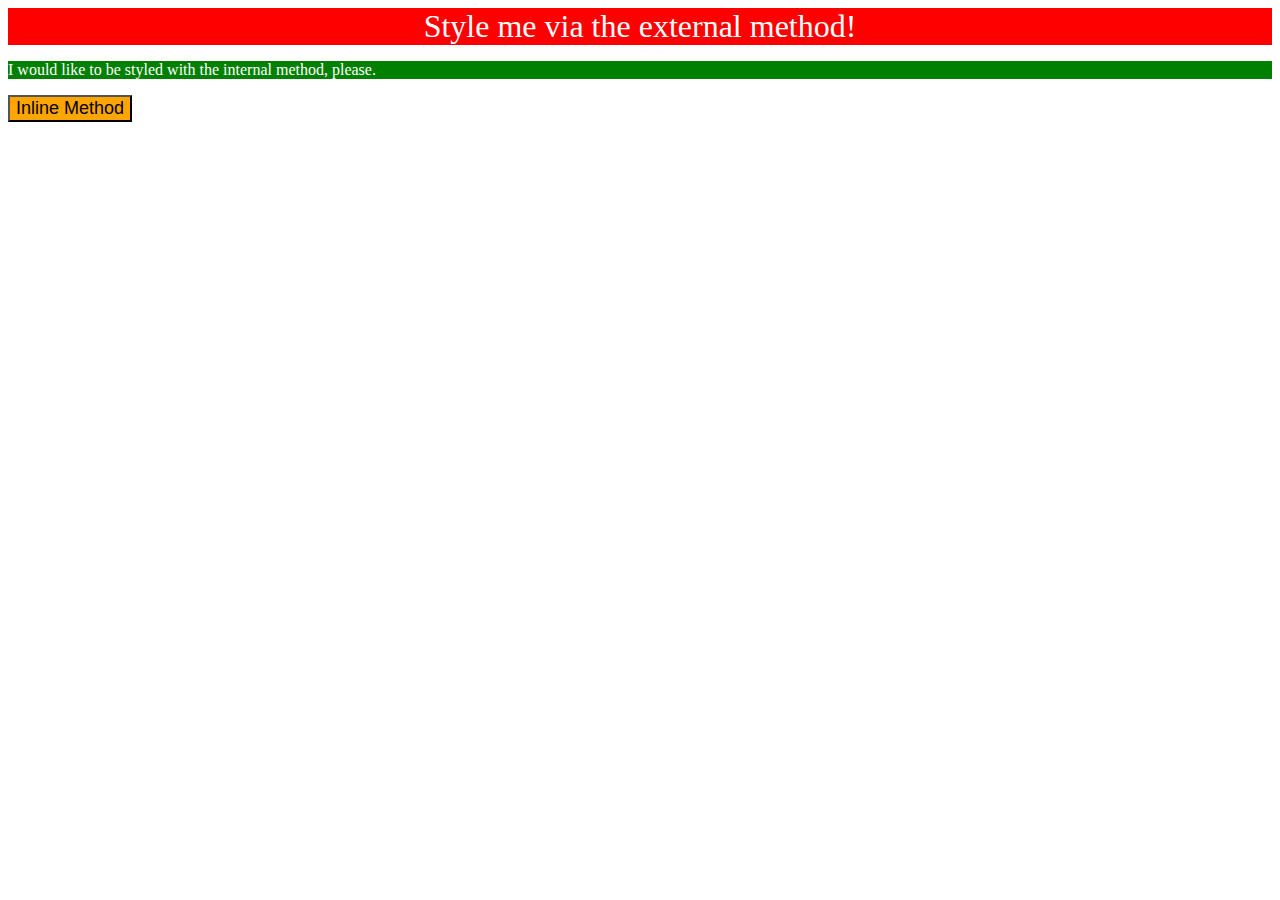
<file: foundations/intro-to-css/01-css-methods/index.html>
<!DOCTYPE html>
<html lang="en">
  <head>
    <meta charset="UTF-8">
    <meta http-equiv="X-UA-Compatible" content="IE=edge">
    <meta name="viewport" content="width=device-width, initial-scale=1.0">
    <title>Methods for Adding CSS</title>
    <link rel="stylesheet" href="style.css">
    <style>
      button{
        background-color: orange;
        color: black;
        font-size: 18px;

      }
    </style>
  </head>
  <body>
    <div style="background-color: red; text-align: center; font-size: 32px; color: white;">Style me via the external method!</div>
    <p>I would like to be styled with the internal method, please.</p>
    <button>Inline Method</button>
  </body>
</html>
</file>
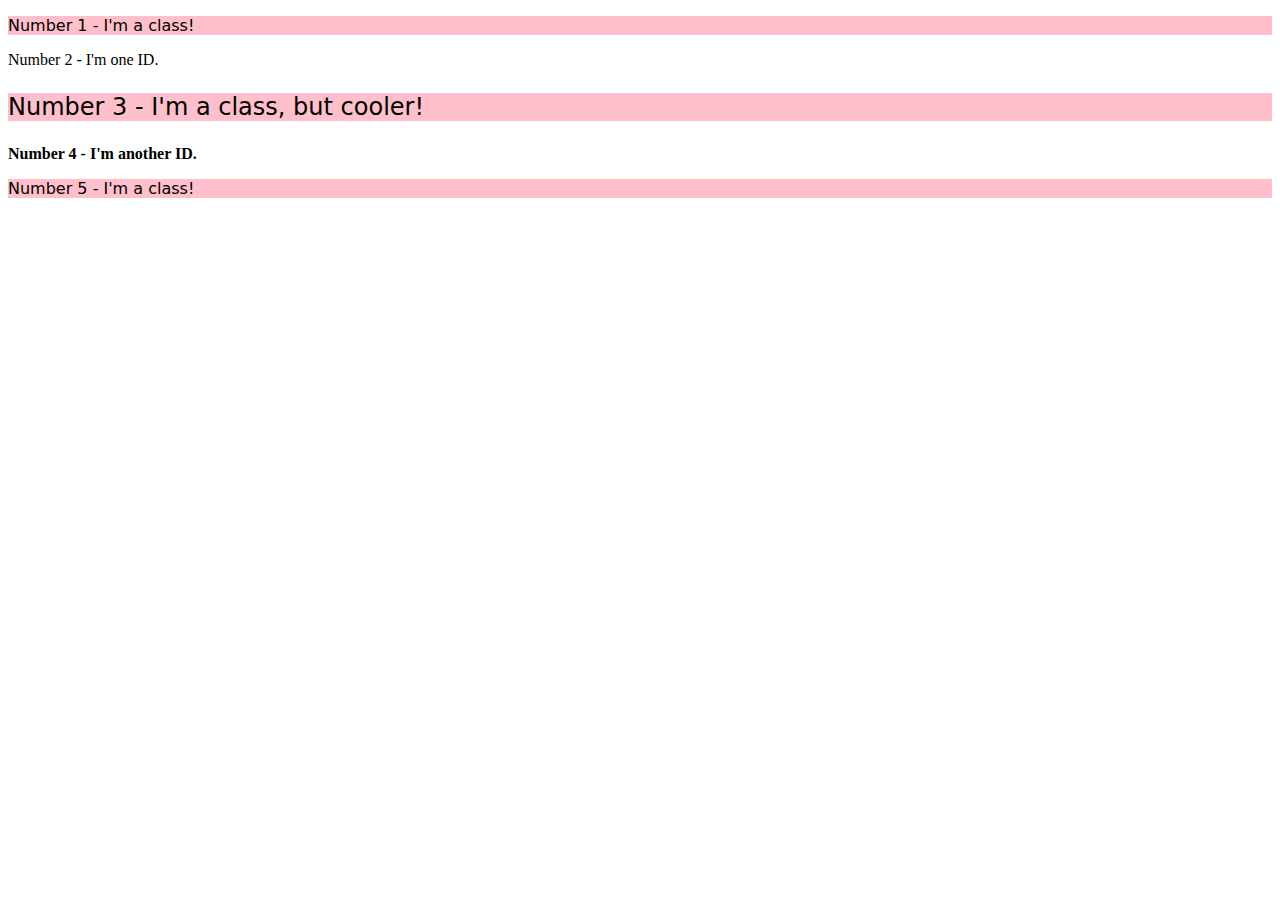
<file: foundations/intro-to-css/02-class-id-selectors/index.html>
<!DOCTYPE html>
<html lang="en">
  <head>
    <meta charset="UTF-8">
    <meta http-equiv="X-UA-Compatible" content="IE=edge">
    <meta name="viewport" content="width=device-width, initial-scale=1.0">
    <title>Class and ID Selectors</title>
    <link rel="stylesheet" href="style.css">
  </head>
  <body>
    <p class="odd">Number 1 - I'm a class!</p>
    <div class="two">Number 2 - I'm one ID.</div>
    <p class="odd" id="big">Number 3 - I'm a class, but cooler!</p>
    <b><div class="four">Number 4 - I'm another ID.</div></b>
    <p class="odd">Number 5 - I'm a class!</p>
  </body>
</html>
</file>
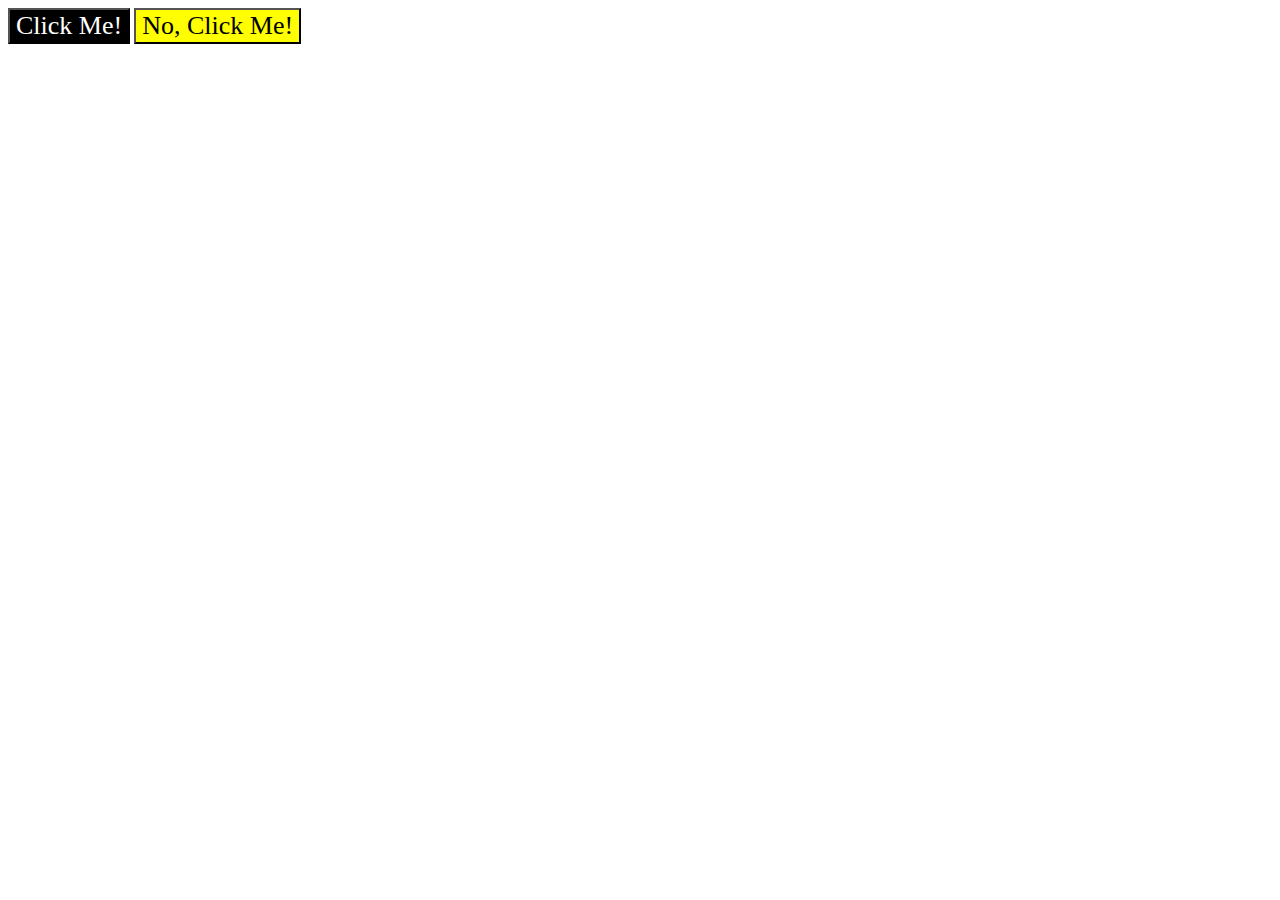
<file: foundations/intro-to-css/03-grouping-selectors/index.html>
<!DOCTYPE html>
<html lang="en">
  <head>
    <meta charset="UTF-8">
    <meta http-equiv="X-UA-Compatible" content="IE=edge">
    <meta name="viewport" content="width=device-width, initial-scale=1.0">
    <title>Grouping Selectors</title>
    <link rel="stylesheet" href="style.css">
  </head>
  <body>
    <button class="fristbotton">Click Me!</button>
    <button class="secbotton">No, Click Me!</button>
  </body>
</html>
</file>
<file: foundations/intro-to-css/01-css-methods/style.css>
p{
    background-color: green;
    size: 18px;
    color: white;
    
}
</file>
<file: foundations/intro-to-css/02-class-id-selectors/style.css>
.odd{
    background-color: pink;
    color: black;
    font-family: Verdana,"DejaVu Sans",sans-serif;
}
#big{
    font-size: 24px;
}
</file>
<file: foundations/intro-to-css/03-grouping-selectors/style.css>
.fristbotton{
    background-color: black;
    color: white;
}
.secbotton{
    background-color: yellow;
}
button{
    font-size: 26px;
    font-family: 'Times New Roman',Helvetica, sans-serif;
}
</file>
